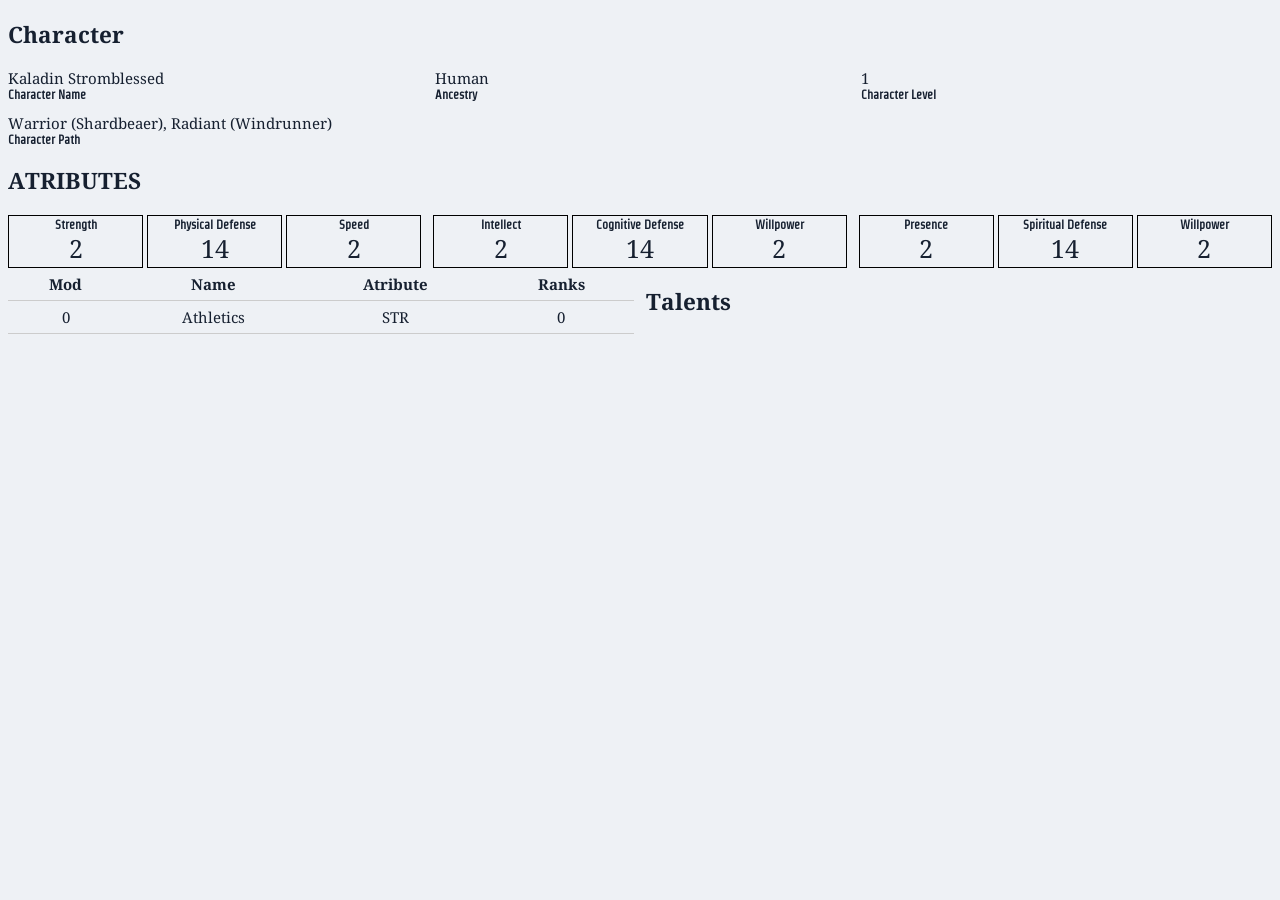
<file: index.html>
<!DOCTYPE html>
<html lang="en">
<head>
    <meta charset="UTF-8">
    <meta name="viewport" content="width=device-width, initial-scale=1.0">
    <title>Document</title>
    <link rel="stylesheet" href="style.css">
</head>
<body>
    <section class="big-section" id="big-section-character-data">
        <h1>Character</h1>
        <!-- .character-data is a 3-column grid (see style.css).
                Each .character-data-field wraps a value + label pair, so the pair
                occupies a single grid cell. The first three fields fill one row. -->
        <div class="character-data">
            <div class="character-data-field">
                <div class="character-data-value" id="character-data-value-name">Kaladin Stromblessed</div>
                <div class="character-data-label">Character Name</div>
            </div>
            <div class="character-data-field">
                <div class="character-data-value" id="character-data-value-ancestry">Human</div>
                <div class="character-data-label">Ancestry</div>
            </div>
            <div class="character-data-field">
                <div class="character-data-value" id="character-data-value-level">1</div>
                <div class="character-data-label">Character Level</div>
            </div>
            <!-- character-data-field-full makes this field span all three columns -->
            <div class="character-data-field character-data-field-full">
                <div class="character-data-value" id="character-data-value-path">Warrior (Shardbeaer), Radiant (Windrunner)</div>
                <div class="character-data-label">Character Path</div>
            </div>
        </div>
    </section>
    <main>
        <section>
                <h2>ATRIBUTES</h2>
                <div class="atributes-seperator">
                    <div class="atributes-section" id="physical-atributes">
                        <div class="single-atribute-box">
                            <div class="atribute-name">Strength</div>
                            <div class="atribute-value" id="atribute-value-str">2</div>
                        </div>
                        <div class="single-atribute-box">
                            <div class="atribute-name">Physical Defense</div>
                            <div class="atribute-value" id="atribute-value-phydef">14</div>
                        </div>
                        <div class="single-atribute-box">
                            <div class="atribute-name">Speed</div>
                            <div class="atribute-value" id="atribute-value-spd">2</div>
                        </div>
                    </div>
                    <div class="atributes-section" id="cognitive-atributes">
                        <div class="single-atribute-box">
                            <div class="atribute-name">Intellect</div>
                            <div class="atribute-value" id="atribute-value-str">2</div>
                        </div>
                        <div class="single-atribute-box">
                            <div class="atribute-name">Cognitive Defense</div>
                            <div class="atribute-value" id="atribute-value-phydef">14</div>
                        </div>
                        <div class="single-atribute-box">
                            <div class="atribute-name">Willpower</div>
                            <div class="atribute-value" id="atribute-value-spd">2</div>
                        </div>
                    </div>
                    <div class="atributes-section" id="spiritual-atributes">
                        <div class="single-atribute-box">
                            <div class="atribute-name">Presence</div>
                            <div class="atribute-value" id="atribute-value-str">2</div>
                        </div>
                        <div class="single-atribute-box">
                            <div class="atribute-name">Spiritual Defense</div>
                            <div class="atribute-value" id="atribute-value-phydef">14</div>
                        </div>
                        <div class="single-atribute-box">
                            <div class="atribute-name">Willpower</div>
                            <div class="atribute-value" id="atribute-value-spd">2</div>
                        </div>
                    </div>
                </div>
        </section>
        <section class="main-wide-section">
            <div class="left-main-wide-section">
                <table class="skills-table">
                    <thead>
                        <tr>
                            <th scope="col">Mod</th>
                            <th scope="col">Name</th>
                            <th scope="col">Atribute</th>
                            <th scope="col">Ranks</th>
                        </tr>
                    </thead>
                    <tbody>
                        <tr>
                            <td>0</td>
                            <td>Athletics</td>
                            <td>STR</td>
                            <td>0</td>
                        </tr>
                    </tbody>
                </table>
            </div>
            <div class="right-main-wide-section">
                <div>
                    <h2>Talents</h2>
                </div>
            </div>
        </section>
    </main>
    <script src="script.js"></script>
</body>
</html>
</file>
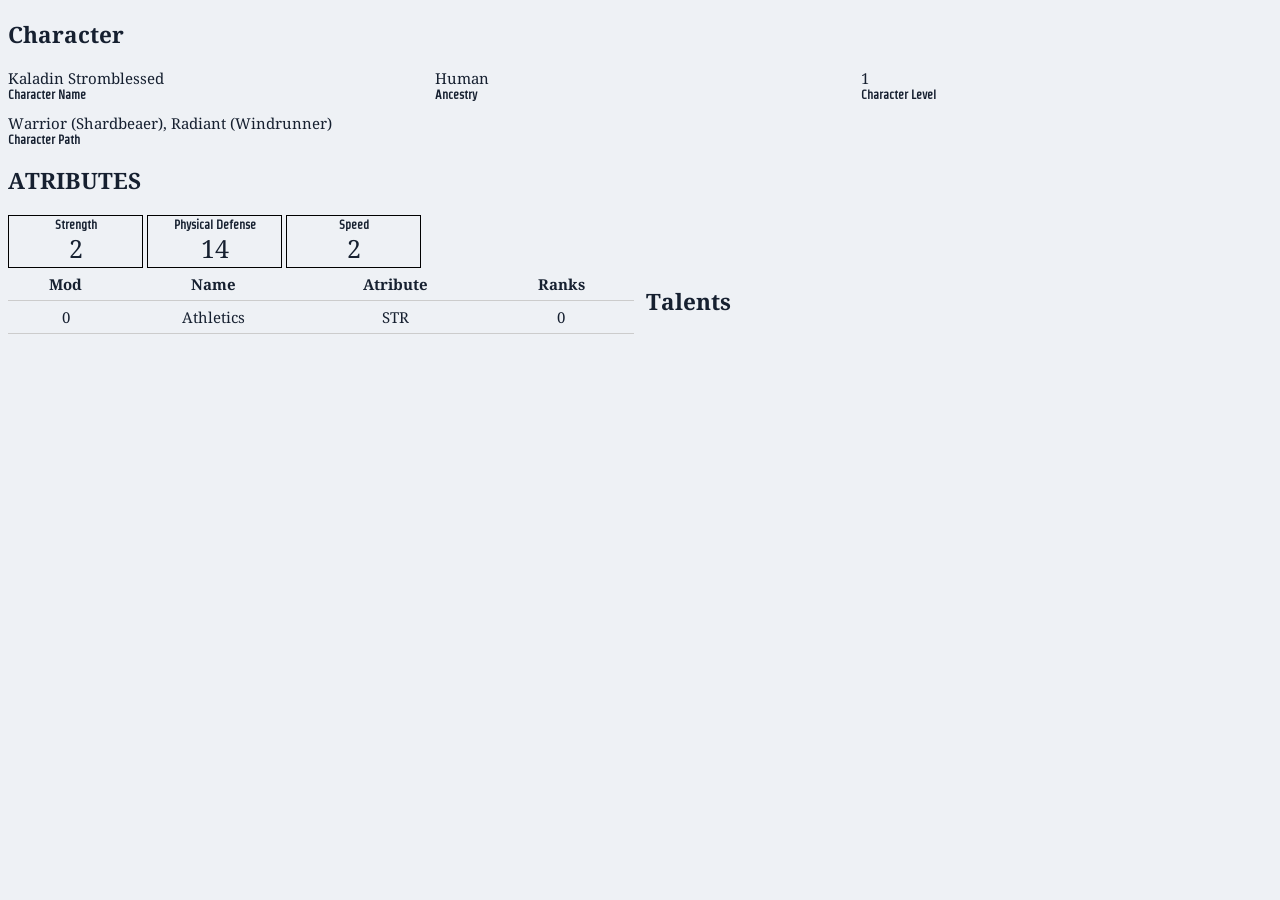
<file: testing-css.html>
<!DOCTYPE html>
<html lang="en">
<head>
    <meta charset="UTF-8">
    <meta name="viewport" content="width=device-width, initial-scale=1.0">
    <title>Document</title>
    <link rel="stylesheet" href="testing-style.css">
</head>
<body>
    <section class="big-section" id="big-section-character-data">
        <h1>Character</h1>
        <!-- .character-data is a 3-column grid (see style.css).
                Each .character-data-field wraps a value + label pair, so the pair
                occupies a single grid cell. The first three fields fill one row. -->
        <div class="character-data">
            <div class="character-data-field">
                <div class="character-data-value" id="character-data-value-name">Kaladin Stromblessed</div>
                <div class="character-data-label">Character Name</div>
            </div>
            <div class="character-data-field">
                <div class="character-data-value" id="character-data-value-ancestry">Human</div>
                <div class="character-data-label">Ancestry</div>
            </div>
            <div class="character-data-field">
                <div class="character-data-value" id="character-data-value-level">1</div>
                <div class="character-data-label">Character Level</div>
            </div>
            <!-- character-data-field-full makes this field span all three columns -->
            <div class="character-data-field character-data-field-full">
                <div class="character-data-value" id="character-data-value-path">Warrior (Shardbeaer), Radiant (Windrunner)</div>
                <div class="character-data-label">Character Path</div>
            </div>
        </div>
    </section>
    <main>
        <section>
                <h2>ATRIBUTES</h2>
                <div class="atributes-seperator">
                    <div class="atributes-section" id="physical-atributes">
                        <div class="single-atribute-box">
                            <div class="atribute-name">Strength</div>
                            <div class="atribute-value" id="atribute-value-str">2</div>
                        </div>
                        <div class="single-atribute-box">
                            <div class="atribute-name">Physical Defense</div>
                            <div class="atribute-value" id="atribute-value-phydef">14</div>
                        </div>
                        <div class="single-atribute-box">
                            <div class="atribute-name">Speed</div>
                            <div class="atribute-value" id="atribute-value-spd">2</div>
                        </div>
                    </div>
                    
                    <!-- <div class="atributes-section" id="cognitive-atributes">
                        <div class="single-atribute-box">
                            <div class="atribute-name">Intellect</div>
                            <div class="atribute-value" id="atribute-value-str">2</div>
                        </div>
                        <div class="single-atribute-box">
                            <div class="atribute-name">Cognitive Defense</div>
                            <div class="atribute-value" id="atribute-value-phydef">14</div>
                        </div>
                        <div class="single-atribute-box">
                            <div class="atribute-name">Willpower</div>
                            <div class="atribute-value" id="atribute-value-spd">2</div>
                        </div>
                    </div>
                    <div class="atributes-section" id="spiritual-atributes">
                        <div class="single-atribute-box">
                            <div class="atribute-name">Presence</div>
                            <div class="atribute-value" id="atribute-value-str">2</div>
                        </div>
                        <div class="single-atribute-box">
                            <div class="atribute-name">Spiritual Defense</div>
                            <div class="atribute-value" id="atribute-value-phydef">14</div>
                        </div>
                        <div class="single-atribute-box">
                            <div class="atribute-name">Willpower</div>
                            <div class="atribute-value" id="atribute-value-spd">2</div>
                        </div> -->
                    </div>
                </div>
        </section>
        <section class="main-wide-section">
            <div class="left-main-wide-section">
                <table class="skills-table">
                    <thead>
                        <tr>
                            <th scope="col">Mod</th>
                            <th scope="col">Name</th>
                            <th scope="col">Atribute</th>
                            <th scope="col">Ranks</th>
                        </tr>
                    </thead>
                    <tbody>
                        <tr>
                            <td>0</td>
                            <td>Athletics</td>
                            <td>STR</td>
                            <td>0</td>
                        </tr>
                    </tbody>
                </table>
            </div>
            <div class="right-main-wide-section">
                <div>
                    <h2>Talents</h2>
                </div>
            </div>
        </section>
    </main>
    <script src="script.js"></script>
</body>
</html>
</file>
<file: style.css>
@import url('https://fonts.googleapis.com/css2?family=Noto+Serif+Ethiopic:wght@100..900&family=Strait&display=swap');

/* .strait-regular {
  font-family: "Strait", sans-serif;
  font-weight: 400;
  font-style: normal;
}
 */

 /* 
.noto-serif-ethiopic-<uniquifier> {
  font-family: "Noto Serif Ethiopic", serif;
  font-optical-sizing: auto;
  font-weight: <weight>;
  font-style: normal;
  font-variation-settings:
    "wdth" 100;
} */

:root {
    --background-color: #eef1f5;
    --font-color: #162030;
    --label-color: #5a6778;

    /* IMPORTED FONTS */
    --label-font: "Strait", sans-serif;
    --text-font: "Noto Serif Ethiopic", serif;


    /* FONT SIZES */
    --plain-text-size: 15px;
    --label-text-size: 12px;
    --header-1: 19px;
    --header-2: 17px;
    --wider-plain-text: 13px;
    --atributes-value: 25px;
}

body {
    font-size: var(--plain-text-size);
    font-family: var(--text-font);
    color: var(--font-color);
    background-color: var(--background-color)
}

/* CHARACTER DATA LAYOUT
   The container is a CSS grid. Each direct child (.character-data-field)
   holds one value + its label, so the pair always stays together in one cell. */
.character-data {
    display: grid;
    /* Three equal-width columns: Name | Ancestry | Level.
       Change to e.g. "2fr 1fr 1fr" to make the first column wider. */
    grid-template-columns: repeat(3, 1fr);
    /* Space between cells: 12px between rows, 16px between columns. */
    gap: 12px 16px;
}

/* A field with this class spans the whole row (used for Character Path).
   "1 / -1" means: start at the first grid line, end at the last one. */
.character-data-field-full {
    grid-column: 1 / -1;
}

.character-data-label {
    font-family: var(--label-font);
    font-size: var(--label-text-size);
    font-weight: bold;
}

.atributes-seperator {
    display: grid;
    grid-template-columns: repeat(3, 1fr);
    gap: 12px;
}
.atributes-seperator > .atributes-section {
    display: grid;
    grid-template-columns: repeat(3, 1fr);
    gap: 4px;
}

.single-atribute-box {
    border: 1px solid black;
    padding: 2px;
}

.single-atribute-box > .atribute-name {
    font-family: var(--label-font);
    font-size: var(--label-text-size);
    font-weight: bold;
    text-align: center;
}
.single-atribute-box > .atribute-value {
    font-size: var(--atributes-value);
    text-align: center;
}


.main-wide-section {
    display: grid;
    grid-template-columns: repeat(2, 1fr);
    gap: 12px;
}

.skills-table {
    width: 100%;
    border-collapse: collapse;
}

.skills-table th, .skills-table td {
    padding: 6px 10px;
    border-bottom: 1px solid #ccc;
    text-align: center;
}
</file>
<file: testing-style.css>
@import url('https://fonts.googleapis.com/css2?family=Noto+Serif+Ethiopic:wght@100..900&family=Strait&display=swap');

/* .strait-regular {
  font-family: "Strait", sans-serif;
  font-weight: 400;
  font-style: normal;
}
 */

 /* 
.noto-serif-ethiopic-<uniquifier> {
  font-family: "Noto Serif Ethiopic", serif;
  font-optical-sizing: auto;
  font-weight: <weight>;
  font-style: normal;
  font-variation-settings:
    "wdth" 100;
} */

:root {
    --background-color: #eef1f5;
    --font-color: #162030;
    --label-color: #5a6777;

    /* IMPORTED FONTS */
    --label-font: "Strait", sans-serif;
    --text-font: "Noto Serif Ethiopic", serif;


    /* FONT SIZES */
    --plain-text-size: 15px;
    --label-text-size: 12px;
    --header-1: 19px;
    --header-2: 17px;
    --wider-plain-text: 13px;
    --atributes-value: 25px;
}

body {
    font-size: var(--plain-text-size);
    font-family: var(--text-font);
    color: var(--font-color);
    background-color: var(--background-color)
}

/* CHARACTER DATA LAYOUT
   The container is a CSS grid. Each direct child (.character-data-field)
   holds one value + its label, so the pair always stays together in one cell. */
.character-data {
    display: grid;
    /* Three equal-width columns: Name | Ancestry | Level.
       Change to e.g. "2fr 1fr 1fr" to make the first column wider. */
    grid-template-columns: repeat(3, 1fr);
    /* Space between cells: 12px between rows, 16px between columns. */
    gap: 12px 16px;
}

/* A field with this class spans the whole row (used for Character Path).
   "1 / -1" means: start at the first grid line, end at the last one. */
.character-data-field-full {
    grid-column: 1 / -1;
}

.character-data-label {
    font-family: var(--label-font);
    font-size: var(--label-text-size);
    font-weight: bold;
}

.atributes-seperator {
    display: grid;
    grid-template-columns: repeat(3, 1fr);
    gap: 12px;
}
.atributes-seperator > .atributes-section {
    display: grid;
    grid-template-columns: repeat(3, 1fr);
    gap: 4px;
}

.single-atribute-box {
    border: 1px solid black;
    padding: 2px;
}

.single-atribute-box > .atribute-name {
    font-family: var(--label-font);
    font-size: var(--label-text-size);
    font-weight: bold;
    text-align: center;
}
.single-atribute-box > .atribute-value {
    font-size: var(--atributes-value);
    text-align: center;
}


.main-wide-section {
    display: grid;
    grid-template-columns: repeat(2, 1fr);
    gap: 12px;
}

.skills-table {
    width: 100%;
    border-collapse: collapse;
}

.skills-table th, .skills-table td {
    padding: 6px 10px;
    border-bottom: 1px solid #ccc;
    text-align: center;
}
</file>
